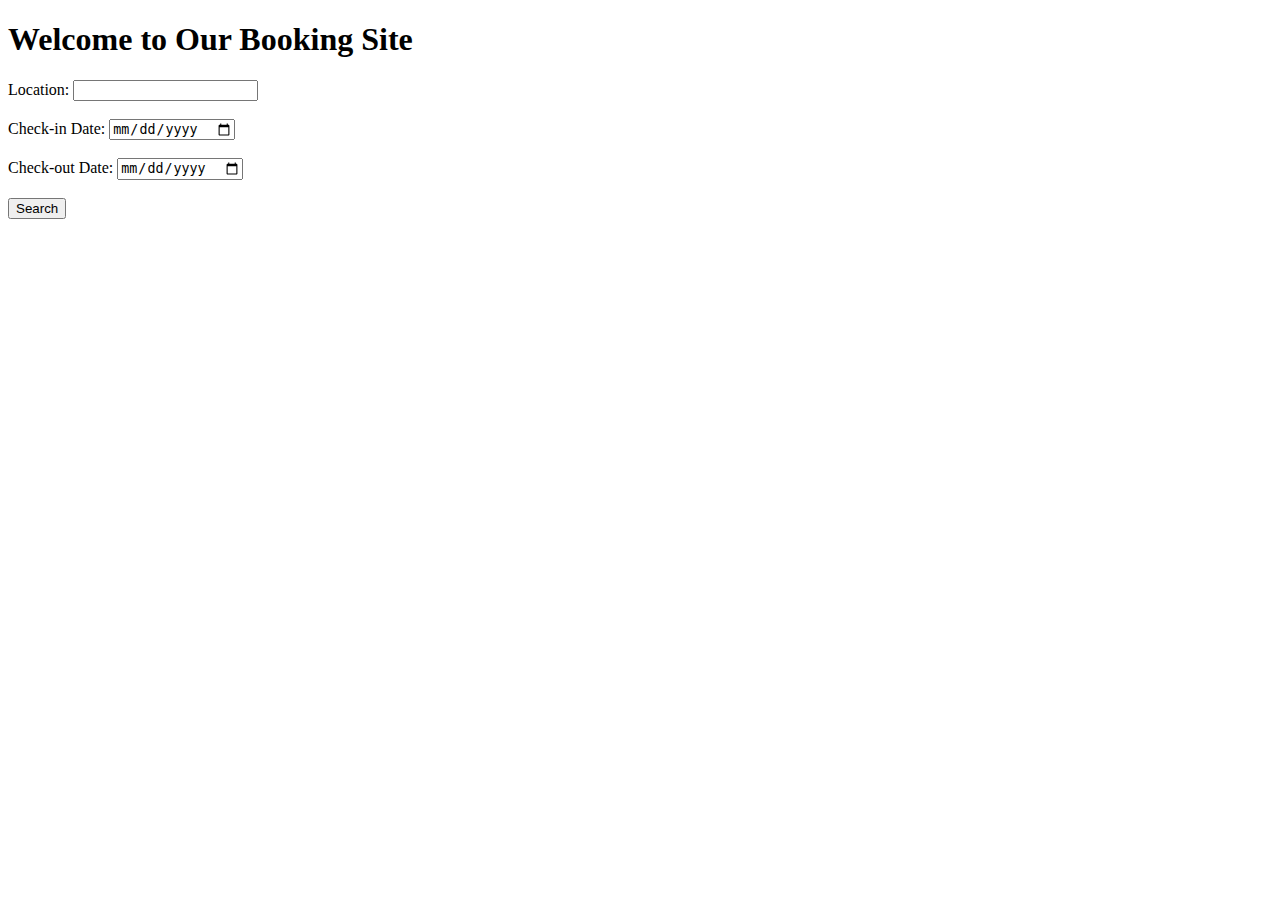
<file: templates/index.html>
<!doctype html>
<html lang="en">
  <head>
    <meta charset="UTF-8">
    <title>Home</title>
  </head>
  <body>
    <h1>Welcome to Our Booking Site</h1>
    <form action="/search" method="post">
      <label for="location">Location:</label>
      <input type="text" id="location" name="location"><br><br>
      <label for="check_in">Check-in Date:</label>
      <input type="date" id="check_in" name="check_in"><br><br>
      <label for="check_out">Check-out Date:</label>
      <input type="date" id="check_out" name="check_out"><br><br>
      <input type="submit" value="Search">
    </form>
  </body>
</html>
</file>
